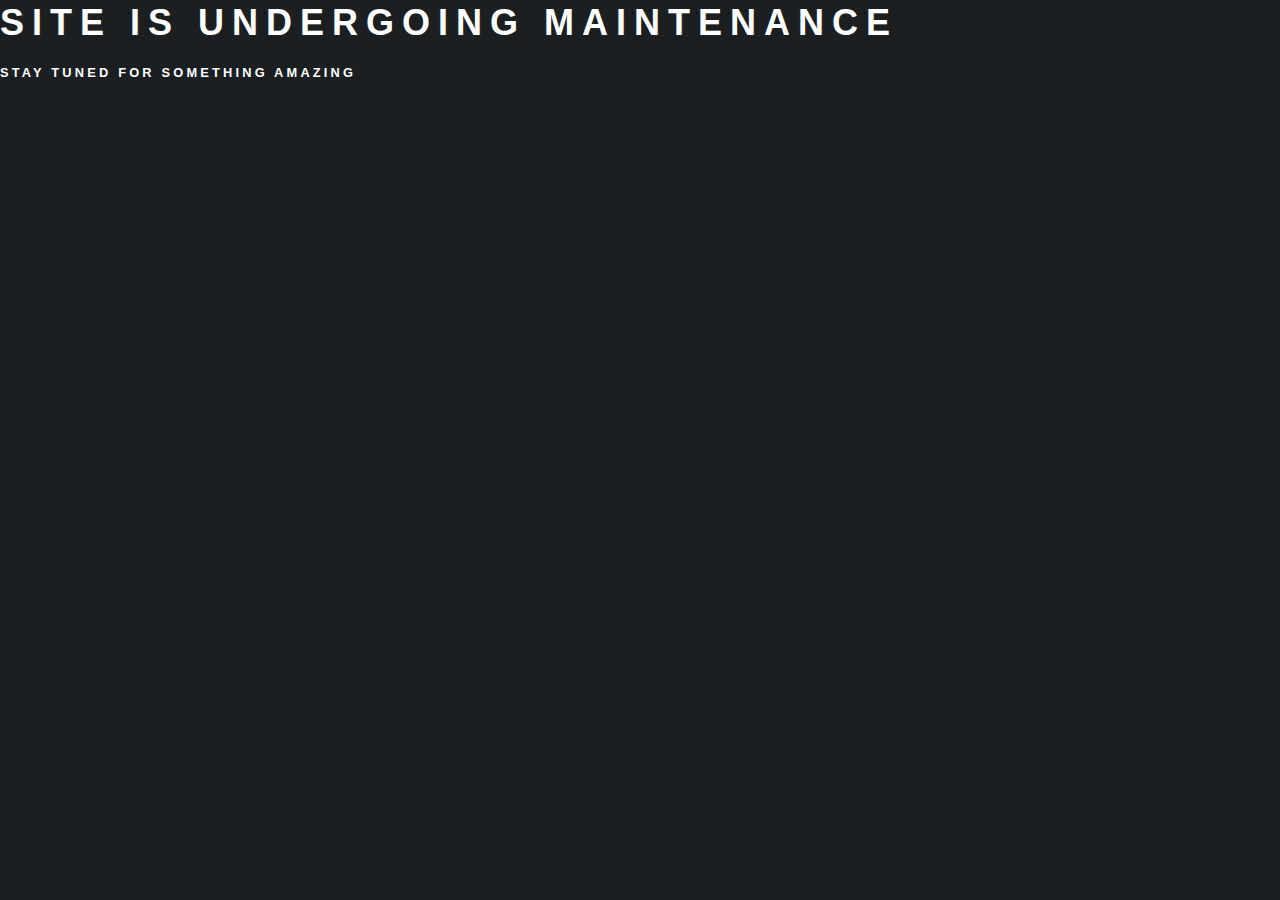
<file: index.html>
<!DOCTYPE HTML>
<html>
	<head>
		<meta http-equiv="refresh" content="0; url='maintenance.html'" />
		<title>Tyson Thurman</title>
		<meta charset="utf-8" />
		<meta name="viewport" content="width=device-width, initial-scale=1, user-scalable=no" />
		<link rel="stylesheet" href="assets/css/main.css" />
		<noscript><link rel="stylesheet" href="assets/css/noscript.css" /></noscript>
	</head>
	<body class="is-preload">

		<!-- Wrapper -->
			<div id="wrapper">

				<!-- Header -->
					<header id="header">
						<div class="logo">
							<span class="fas fa-laptop"></span>
						</div>
						<div class="content">
							<div class="inner">
								<h1>Tyson Thurman</h1>
								<p>I build Wordpress websites for business owners. <a style="color:red; font-weight: 900;" target="_blank" href="https://www.fiverr.com/techbetold/build-a-wordpress-website-using-hostgator-or-bluehost">Click Here</a> to start yours today.<br />
								You will also need reliable <a style="color:red; font-weight: 900;" target="_blank" href="https://www.bluehost.com/track/tysonthurman/">Web Hosting from Bluehost</a>. <br />
								<span style="font-size: .8em; font-style: italic;">I'll earn a small commission for supporting them.</span>
								<p><a href="#testimonials">View My Testimonials</a></p>
							</div>
						</div>
						<nav>
							<ul>
								<li><a href="#bio">About Me</a></li>
								<li><a href="#projects">Projects</a></li>
								<li><a href="#contact">Contact</a></li>
								<!-- <li><a target="_blank" href="https://www.fiverr.com/techbetold">Fiverr</a></li> -->
								<!-- <li><a target="_blank" href="https://github.com/TysonThurman">Github</a></li>
								<li><a target="_blank" href="https://www.linkedin.com/in/tyson-thurman-16829958/">LinkedIN</a></li> -->
							</ul>
						</nav>
					</header>

				<!-- Main -->
					<div id="main">

						<!-- Intro -->
							<!-- <article id="intro">
								<h2 class="major">Intro</h2>
								<span class="image main"><img src="images/pic01.jpg" alt="" /></span>
								<p>Aenean ornare velit lacus, ac varius enim ullamcorper eu. Proin aliquam facilisis ante interdum congue. Integer mollis, nisl amet convallis, porttitor magna ullamcorper, amet egestas mauris. Ut magna finibus nisi nec lacinia. Nam maximus erat id euismod egestas. By the way, check out my <a href="#work">awesome work</a>.</p>
								<p>Lorem ipsum dolor sit amet, consectetur adipiscing elit. Duis dapibus rutrum facilisis. Class aptent taciti sociosqu ad litora torquent per conubia nostra, per inceptos himenaeos. Etiam tristique libero eu nibh porttitor fermentum. Nullam venenatis erat id vehicula viverra. Nunc ultrices eros ut ultricies condimentum. Mauris risus lacus, blandit sit amet venenatis non, bibendum vitae dolor. Nunc lorem mauris, fringilla in aliquam at, euismod in lectus. Pellentesque habitant morbi tristique senectus et netus et malesuada fames ac turpis egestas. In non lorem sit amet elit placerat maximus. Pellentesque aliquam maximus risus, vel sed vehicula.</p>
							</article> -->

						<!-- Projects -->
							<article id="projects">
								<h2 class="major">Projects</h2>
								<!-- <span class="image main"><img src="images/pic02.jpg" alt="" /></span> -->
								<p>Below is a list of recent Wordpress websites I've built or made modifications to:</p>
								<ul>
									<li><a target="_blank" href="https://ravenmiriah.com/">Raven Miriah (RawSense Candles)</a></li>
									<li><a target="_blank" href="https://bossupfx.com/">Boss Up FX</a></li>
									<li><a target="_blank" href="https://peakreachers.com/">Peak Reachers</a></li>
									<li><a target="_blank" href="https://www.staffease.com/">StaffEase</a></li>
									<li><a target="_blank" href="https://dujhanbrown.com/">Duhjan Brown</a></li>
									<li><a target="_blank" href="https://855manager.com/">855 Manager</a></li>
									<li><a target="_blank" href="https://modernmomprobs.com/">Modern Mom Probs</a></li>
									<li><a target="_blank" href="https://storemytumor.com/">Store My Tumor</a></li>
									<!-- <li><a target="_blank" href="https://aquasmilesnj.com/">Aqua Smiles NJ</a></li> -->
									<!-- <li><a target="_blank" href="https://myhoneycloudbaby.com/">My Honey Cloud Baby</a></li> -->
								</ul>
							</article>

						<!-- About -->
							<article id="bio">
								<h2 class="major">About</h2>
								<p>Hi, My name's Tyson. I am a Web Developer based out of Los Angeles. I have developed WordPress websites for over 5 years. I've built websites for all types of customer needs, ranging from small personal blogs to large businesses with e-commerce functionality. If you are starting a business or a blog and would like to discuss how you can get started, <a style="font-weight: 900;" target="_blank" href="https://www.fiverr.com/techbetold/build-a-wordpress-website-using-hostgator-or-bluehost">Click Here</a> to get started today.<br /></p>

								<p>Aside from my web projects, I spend my day to day as a passionate problem solving engineer with over 7 years of technical support experience supporting various types of client/server software.
									
								<br /><br />
								I have experience using: <br> <code> HTML5, CSS3, JavaScript, Node.JS, ExpressJS, ReactJS & PHP. </code></p>

								<span class="image main"><img src="images/tyson-headshot.jpg" alt="" /></span>
							</article>

						<!-- Contact -->
							<article id="contact">
								<h2 class="major">Contact</h2>
								<form method="POST" action="https://formspree.io/f/mwkwdpzn">
									<div class="fields">
										<div class="field half">
											<label for="name">Name</label>
											<input type="text" name="name" id="name" />
										</div>
										<div class="field half">
											<label for="email">Email</label>
											<input type="text" name="email" id="email" />
										</div>
										<div class="field">
											<label for="message">Message</label>
											<textarea name="message" id="message" rows="4"></textarea>
										</div>
									</div>
									<ul class="actions">
										<li><input type="submit" value="Send Message" class="primary" /></li>
										<li><input type="reset" value="Reset" /></li>
									</ul>
								</form>

								<ul class="icons">
									<li><a target="_blank" href="https://www.linkedin.com/in/tyson-thurman-16829958/" class="icon brands fa-linkedin"><span class="label">LinkedIN</span></a></li>
									<li><a target="_blank" href="https://github.com/TysonThurman" class="icon brands fa-github"><span class="label">GitHub</span></a></li>
									<li><a target="_blank" href="https://instagram.com/tysonasante" class="icon brands fa-instagram"><span class="label">Instagram</span></a></li>
									<li><a target="_blank" href="https://twitter.com/TysonAsante" class="icon brands fa-twitter"><span class="label">Twitter</span></a></li>
								</ul>
							</article>

						

							<article id="testimonials">
								<h2 class="major">Testimonials</h2>
								<!-- <span class="image main"><img src="images/pic02.jpg" alt="" /></span> -->
								<p>What are people saying?</p>
								<ul>
									<li style="margin-top:.5em; list-style: none;"><img style="max-width: 100%;" src="reviews\amejol.JPG" alt=""></li>
									<li style="margin-top:.5em; list-style: none;"><img style="max-width: 100%;" src="reviews\bossupfx.JPG" alt=""></li>
									<li style="margin-top:.5em; list-style: none;"><img style="max-width: 100%;" src="reviews\exotiva.JPG" alt=""></li>
									<li style="margin-top:.5em; list-style: none;"><img style="max-width: 100%;" src="reviews\kelly.JPG" alt=""></li>
									<li style="margin-top:.5em; list-style: none;"><img style="max-width: 100%;" src="reviews\kkelly.JPG" alt=""></li>
									<li style="margin-top:.5em; list-style: none;"><img style="max-width: 100%;" src="reviews\sdnova.JPG" alt=""></li>
									<li style="margin-top:.5em; list-style: none;"><img style="max-width: 100%;" src="reviews\storemytumor.JPG" alt=""></li>
									<li style="margin-top:.5em; list-style: none;"><img style="max-width: 100%;" src="reviews\rblake.JPG" alt=""></li>
									<li style="margin-top:.5em; list-style: none;"><img style="max-width: 100%;" src="reviews\modernmomprobs.JPG" alt=""></li>
									<li style="margin-top:.5em; list-style: none;"><img style="max-width: 100%;" src="reviews\shreej.JPG" alt=""></li>
									<li style="margin-top:.5em; list-style: none;"><img style="max-width: 100%;" src="reviews\lady8candle.JPG" alt=""></li>
									<li style="margin-top:.5em; list-style: none;"><img style="max-width: 100%;" src="reviews\rrscripts.JPG" alt=""></li>
									<li style="margin-top:.5em; list-style: none;"><img style="max-width: 100%;" src="reviews\adamhartzel.JPG" alt=""></li>
									<li style="margin-top:.5em; list-style: none;"><img style="max-width: 100%;" src="reviews\drewangin.JPG" alt=""></li>
									<li style="margin-top:.5em; list-style: none;"><img style="max-width: 100%;" src="reviews\bigmike.JPG" alt=""></li>
									<li style="margin-top:.5em; list-style: none;"><img style="max-width: 100%;" src="reviews\paul.JPG" alt=""></li>
									<li style="margin-top:.5em; list-style: none;"><img style="max-width: 100%;" src="reviews\sarastewart.JPG" alt=""></li>
									<li style="margin-top:.5em; list-style: none;"><img style="max-width: 100%;" src="reviews\northcarolina.JPG" alt=""></li>
									<li style="margin-top:.5em; list-style: none;"><img style="max-width: 100%;" src="reviews\champcreations.JPG" alt=""></li>
									<li style="margin-top:.5em; list-style: none;"><img style="max-width: 100%;" src="reviews\roger.JPG" alt=""></li>
									<li style="margin-top:.5em; list-style: none;"><img style="max-width: 100%;" src="reviews\tfthurflow.JPG" alt=""></li>
									<li style="margin-top:.5em; list-style: none;"><img style="max-width: 100%;" src="reviews\crharris.JPG" alt=""></li>
									<li style="margin-top:.5em; list-style: none;"><img style="max-width: 100%;" src="reviews\semaj.JPG" alt=""></li>
								</ul>

								<p>You can find the rest of them on my <a href="https://www.fiverr.com/techbetold" target="_blank">Fiverr profile page.</a></p>
							</article>

							<!-- Elements
							<article id="elements">
								<h2 class="major">Elements</h2>

								<section>
									<h3 class="major">Text</h3>
									<p>This is <b>bold</b> and this is <strong>strong</strong>. This is <i>italic</i> and this is <em>emphasized</em>.
									This is <sup>superscript</sup> text and this is <sub>subscript</sub> text.
									This is <u>underlined</u> and this is code: <code>for (;;) { ... }</code>. Finally, <a href="#">this is a link</a>.</p>
									<hr />
									<h2>Heading Level 2</h2>
									<h3>Heading Level 3</h3>
									<h4>Heading Level 4</h4>
									<h5>Heading Level 5</h5>
									<h6>Heading Level 6</h6>
									<hr />
									<h4>Blockquote</h4>
									<blockquote>Fringilla nisl. Donec accumsan interdum nisi, quis tincidunt felis sagittis eget tempus euismod. Vestibulum ante ipsum primis in faucibus vestibulum. Blandit adipiscing eu felis iaculis volutpat ac adipiscing accumsan faucibus. Vestibulum ante ipsum primis in faucibus lorem ipsum dolor sit amet nullam adipiscing eu felis.</blockquote>
									<h4>Preformatted</h4>
									<pre><code>i = 0;

while (!deck.isInOrder()) {
    print 'Iteration ' + i;
    deck.shuffle();
    i++;
}

print 'It took ' + i + ' iterations to sort the deck.';</code></pre>
								</section>

								<section>
									<h3 class="major">Lists</h3>

									<h4>Unordered</h4>
									<ul>
										<li>Dolor pulvinar etiam.</li>
										<li>Sagittis adipiscing.</li>
										<li>Felis enim feugiat.</li>
									</ul>

									<h4>Alternate</h4>
									<ul class="alt">
										<li>Dolor pulvinar etiam.</li>
										<li>Sagittis adipiscing.</li>
										<li>Felis enim feugiat.</li>
									</ul>

									<h4>Ordered</h4>
									<ol>
										<li>Dolor pulvinar etiam.</li>
										<li>Etiam vel felis viverra.</li>
										<li>Felis enim feugiat.</li>
										<li>Dolor pulvinar etiam.</li>
										<li>Etiam vel felis lorem.</li>
										<li>Felis enim et feugiat.</li>
									</ol>
									<h4>Icons</h4>
									<ul class="icons">
										<li><a href="#" class="icon brands fa-twitter"><span class="label">Twitter</span></a></li>
										<li><a href="#" class="icon brands fa-facebook-f"><span class="label">Facebook</span></a></li>
										<li><a href="#" class="icon brands fa-instagram"><span class="label">Instagram</span></a></li>
										<li><a href="#" class="icon brands fa-github"><span class="label">Github</span></a></li>
									</ul>

									<h4>Actions</h4>
									<ul class="actions">
										<li><a href="#" class="button primary">Default</a></li>
										<li><a href="#" class="button">Default</a></li>
									</ul>
									<ul class="actions stacked">
										<li><a href="#" class="button primary">Default</a></li>
										<li><a href="#" class="button">Default</a></li>
									</ul>
								</section>

								<section>
									<h3 class="major">Table</h3>
									<h4>Default</h4>
									<div class="table-wrapper">
										<table>
											<thead>
												<tr>
													<th>Name</th>
													<th>Description</th>
													<th>Price</th>
												</tr>
											</thead>
											<tbody>
												<tr>
													<td>Item One</td>
													<td>Ante turpis integer aliquet porttitor.</td>
													<td>29.99</td>
												</tr>
												<tr>
													<td>Item Two</td>
													<td>Vis ac commodo adipiscing arcu aliquet.</td>
													<td>19.99</td>
												</tr>
												<tr>
													<td>Item Three</td>
													<td> Morbi faucibus arcu accumsan lorem.</td>
													<td>29.99</td>
												</tr>
												<tr>
													<td>Item Four</td>
													<td>Vitae integer tempus condimentum.</td>
													<td>19.99</td>
												</tr>
												<tr>
													<td>Item Five</td>
													<td>Ante turpis integer aliquet porttitor.</td>
													<td>29.99</td>
												</tr>
											</tbody>
											<tfoot>
												<tr>
													<td colspan="2"></td>
													<td>100.00</td>
												</tr>
											</tfoot>
										</table>
									</div>

									<h4>Alternate</h4>
									<div class="table-wrapper">
										<table class="alt">
											<thead>
												<tr>
													<th>Name</th>
													<th>Description</th>
													<th>Price</th>
												</tr>
											</thead>
											<tbody>
												<tr>
													<td>Item One</td>
													<td>Ante turpis integer aliquet porttitor.</td>
													<td>29.99</td>
												</tr>
												<tr>
													<td>Item Two</td>
													<td>Vis ac commodo adipiscing arcu aliquet.</td>
													<td>19.99</td>
												</tr>
												<tr>
													<td>Item Three</td>
													<td> Morbi faucibus arcu accumsan lorem.</td>
													<td>29.99</td>
												</tr>
												<tr>
													<td>Item Four</td>
													<td>Vitae integer tempus condimentum.</td>
													<td>19.99</td>
												</tr>
												<tr>
													<td>Item Five</td>
													<td>Ante turpis integer aliquet porttitor.</td>
													<td>29.99</td>
												</tr>
											</tbody>
											<tfoot>
												<tr>
													<td colspan="2"></td>
													<td>100.00</td>
												</tr>
											</tfoot>
										</table>
									</div>
								</section>

								<section>
									<h3 class="major">Buttons</h3>
									<ul class="actions">
										<li><a href="#" class="button primary">Primary</a></li>
										<li><a href="#" class="button">Default</a></li>
									</ul>
									<ul class="actions">
										<li><a href="#" class="button">Default</a></li>
										<li><a href="#" class="button small">Small</a></li>
									</ul>
									<ul class="actions">
										<li><a href="#" class="button primary icon solid fa-download">Icon</a></li>
										<li><a href="#" class="button icon solid fa-download">Icon</a></li>
									</ul>
									<ul class="actions">
										<li><span class="button primary disabled">Disabled</span></li>
										<li><span class="button disabled">Disabled</span></li>
									</ul>
								</section>

								<section>
									<h3 class="major">Form</h3>
									<form method="post" action="#">
										<div class="fields">
											<div class="field half">
												<label for="demo-name">Name</label>
												<input type="text" name="demo-name" id="demo-name" value="" placeholder="Jane Doe" />
											</div>
											<div class="field half">
												<label for="demo-email">Email</label>
												<input type="email" name="demo-email" id="demo-email" value="" placeholder="jane@untitled.tld" />
											</div>
											<div class="field">
												<label for="demo-category">Category</label>
												<select name="demo-category" id="demo-category">
													<option value="">-</option>
													<option value="1">Manufacturing</option>
													<option value="1">Shipping</option>
													<option value="1">Administration</option>
													<option value="1">Human Resources</option>
												</select>
											</div>
											<div class="field half">
												<input type="radio" id="demo-priority-low" name="demo-priority" checked>
												<label for="demo-priority-low">Low</label>
											</div>
											<div class="field half">
												<input type="radio" id="demo-priority-high" name="demo-priority">
												<label for="demo-priority-high">High</label>
											</div>
											<div class="field half">
												<input type="checkbox" id="demo-copy" name="demo-copy">
												<label for="demo-copy">Email me a copy</label>
											</div>
											<div class="field half">
												<input type="checkbox" id="demo-human" name="demo-human" checked>
												<label for="demo-human">Not a robot</label>
											</div>
											<div class="field">
												<label for="demo-message">Message</label>
												<textarea name="demo-message" id="demo-message" placeholder="Enter your message" rows="6"></textarea>
											</div>
										</div>
										<ul class="actions">
											<li><input type="submit" value="Send Message" class="primary" /></li>
											<li><input type="reset" value="Reset" /></li>
										</ul>
									</form>
								</section>

							</article> -->

					</div>

				<!-- Footer -->
					<!-- <footer id="footer">
						<p class="copyright">&copy; Tyson Thurman 2021</p>
					</footer> -->

			</div>

		<!-- BG -->
			<div id="bg"></div>

		<!-- Scripts -->
			<script src="assets/js/jquery.min.js"></script>
			<script src="assets/js/browser.min.js"></script>
			<script src="assets/js/breakpoints.min.js"></script>
			<script src="assets/js/util.js"></script>
			<script src="assets/js/main.js"></script>

	</body>
</html>
</file>
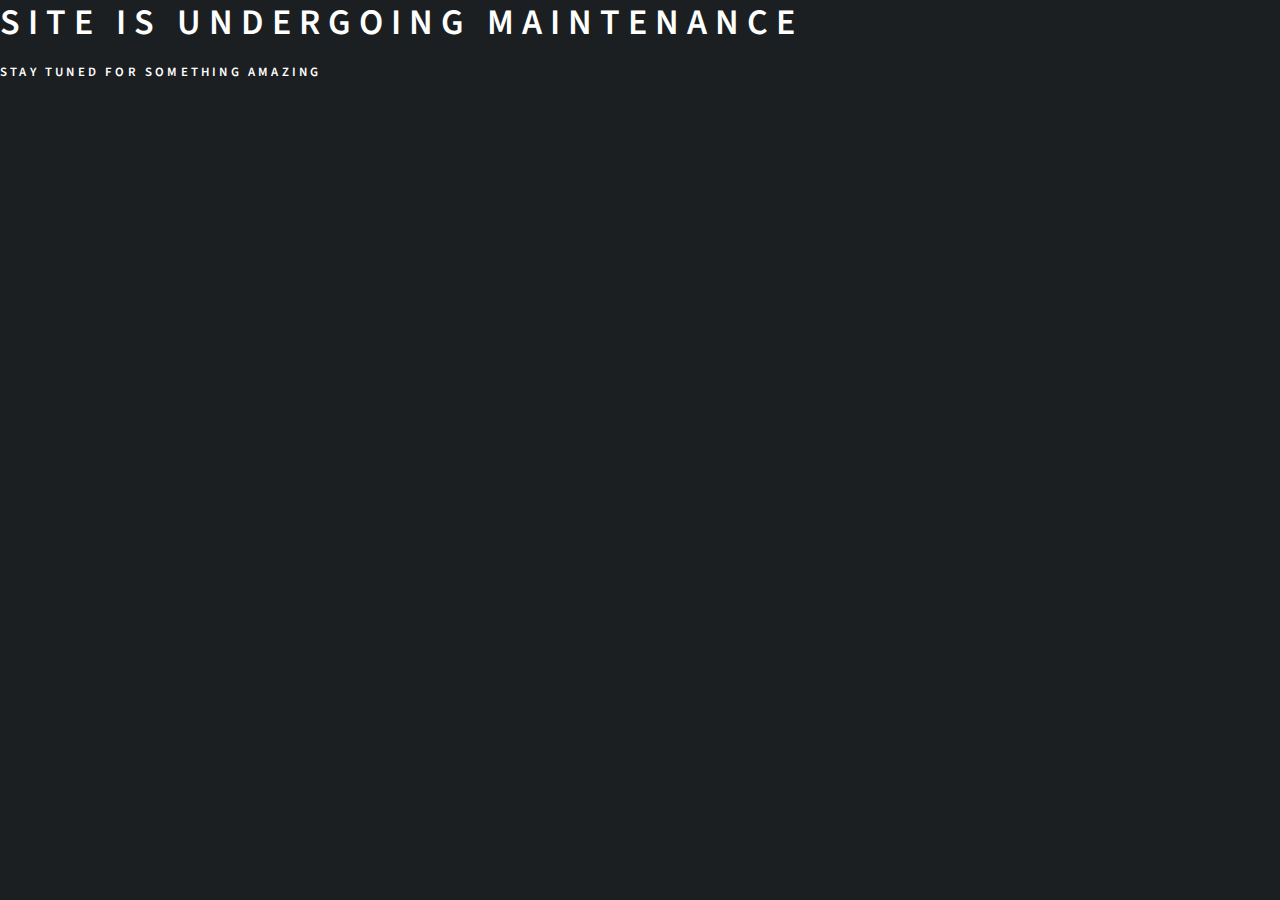
<file: maintenance.html>
<!DOCTYPE HTML>
<html>
	<head>
		<title>Tyson Thurman</title>
		<meta charset="utf-8" />
		<meta name="viewport" content="width=device-width, initial-scale=1, user-scalable=no" />
		<meta http-equiv="refresh" content="7; url='maintenance.html'" />
		<link rel="stylesheet" href="assets/css/main.css" />
		<noscript><link rel="stylesheet" href="assets/css/noscript.css" /></noscript>
	</head>
	
    <div class="container">
        <h1>Site is undergoing maintenance</h1>
        <h4>Stay tuned for something amazing</h4>
    </div>

	</body>
</html>
</file>
<file: assets/css/noscript.css>
/*
	Dimension by HTML5 UP
	html5up.net | @ajlkn
	Free for personal and commercial use under the CCA 3.0 license (html5up.net/license)
*/

/* BG */

	body.is-preload #bg:before {
		background-color: transparent;
	}

/* Header */

	body.is-preload #header {
		-moz-filter: none;
		-webkit-filter: none;
		-ms-filter: none;
		filter: none;
	}

		body.is-preload #header > * {
			opacity: 1;
		}

		body.is-preload #header .content .inner {
			max-height: none;
			padding: 3rem 2rem;
			opacity: 1;
		}

/* Main */

	#main article {
		opacity: 1;
		margin: 4rem 0 0 0;
	}
</file>
<file: assets/css/main.css>
@import url(fontawesome-all.min.css);
@import url("https://fonts.googleapis.com/css?family=Source+Sans+Pro:300italic,600italic,300,600");

/*
	Dimension by HTML5 UP
	html5up.net | @ajlkn
	Free for personal and commercial use under the CCA 3.0 license (html5up.net/license)
*/

html, body, div, span, applet, object,
iframe, h1, h2, h3, h4, h5, h6, p, blockquote,
pre, a, abbr, acronym, address, big, cite,
code, del, dfn, em, img, ins, kbd, q, s, samp,
small, strike, strong, sub, sup, tt, var, b,
u, i, center, dl, dt, dd, ol, ul, li, fieldset,
form, label, legend, table, caption, tbody,
tfoot, thead, tr, th, td, article, aside,
canvas, details, embed, figure, figcaption,
footer, header, hgroup, menu, nav, output, ruby,
section, summary, time, mark, audio, video {
	margin: 0;
	padding: 0;
	border: 0;
	font-size: 100%;
	font: inherit;
	vertical-align: baseline;}

article, aside, details, figcaption, figure,
footer, header, hgroup, menu, nav, section {
	display: block;}

body {
	line-height: 1;
}

ol, ul {
	list-style: none;
}

blockquote, q {
	quotes: none;
}

	blockquote:before, blockquote:after, q:before, q:after {
		content: '';
		content: none;
	}

table {
	border-collapse: collapse;
	border-spacing: 0;
}

body {
	-webkit-text-size-adjust: none;
}

mark {
	background-color: transparent;
	color: inherit;
}

input::-moz-focus-inner {
	border: 0;
	padding: 0;
}

input, select, textarea {
	-moz-appearance: none;
	-webkit-appearance: none;
	-ms-appearance: none;
	appearance: none;
}

/* Basic */

	@-ms-viewport {
		width: device-width;
	}

	@media screen and (max-width: 480px) {

		html, body {
			min-width: 320px;
		}

	}

	html {
		box-sizing: border-box;
	}

	*, *:before, *:after {
		box-sizing: inherit;
	}

	body {
		background: #1b1f22;
	}

		body.is-preload *, body.is-preload *:before, body.is-preload *:after {
			-moz-animation: none !important;
			-webkit-animation: none !important;
			-ms-animation: none !important;
			animation: none !important;
			-moz-transition: none !important;
			-webkit-transition: none !important;
			-ms-transition: none !important;
			transition: none !important;
		}

/* Type */

	html {
		font-size: 16pt;
	}

		@media screen and (max-width: 1680px) {

			html {
				font-size: 12pt;
			}

		}

		@media screen and (max-width: 736px) {

			html {
				font-size: 11pt;
			}

		}

		@media screen and (max-width: 360px) {

			html {
				font-size: 10pt;
			}

		}

	body, input, select, textarea {
		color: #ffffff;
		font-family: "Source Sans Pro", sans-serif;
		font-weight: 300;
		font-size: 1rem;
		line-height: 1.65;
	}

	a {
		-moz-transition: color 0.2s ease-in-out, background-color 0.2s ease-in-out, border-bottom-color 0.2s ease-in-out;
		-webkit-transition: color 0.2s ease-in-out, background-color 0.2s ease-in-out, border-bottom-color 0.2s ease-in-out;
		-ms-transition: color 0.2s ease-in-out, background-color 0.2s ease-in-out, border-bottom-color 0.2s ease-in-out;
		transition: color 0.2s ease-in-out, background-color 0.2s ease-in-out, border-bottom-color 0.2s ease-in-out;
		border-bottom: dotted 1px rgba(255, 255, 255, 0.5);
		text-decoration: none;
		color: inherit;
	}

		a:hover {
			border-bottom-color: transparent;
		}

	strong, b {
		color: #ffffff;
		font-weight: 600;
	}

	em, i {
		font-style: italic;
	}

	p {
		margin: 0 0 2rem 0;
	}

	h1, h2, h3, h4, h5, h6 {
		color: #ffffff;
		font-weight: 600;
		line-height: 1.5;
		margin: 0 0 1rem 0;
		text-transform: uppercase;
		letter-spacing: 0.2rem;
	}

		h1 a, h2 a, h3 a, h4 a, h5 a, h6 a {
			color: inherit;
			text-decoration: none;
		}

		h1.major, h2.major, h3.major, h4.major, h5.major, h6.major {
			border-bottom: solid 1px #ffffff;
			width: -moz-max-content;
			width: -webkit-max-content;
			width: -ms-max-content;
			width: max-content;
			padding-bottom: 0.5rem;
			margin: 0 0 2rem 0;
		}

	h1 {
		font-size: 2.25rem;
		line-height: 1.3;
		letter-spacing: 0.5rem;
	}

	h2 {
		font-size: 1.5rem;
		line-height: 1.4;
		letter-spacing: 0.5rem;
	}

	h3 {
		font-size: 1rem;
	}

	h4 {
		font-size: 0.8rem;
	}

	h5 {
		font-size: 0.7rem;
	}

	h6 {
		font-size: 0.6rem;
	}

	@media screen and (max-width: 736px) {

		h1 {
			font-size: 1.75rem;
			line-height: 1.4;
		}

		h2 {
			font-size: 1.25em;
			line-height: 1.5;
		}

	}

	sub {
		font-size: 0.8rem;
		position: relative;
		top: 0.5rem;
	}

	sup {
		font-size: 0.8rem;
		position: relative;
		top: -0.5rem;
	}

	blockquote {
		border-left: solid 4px #ffffff;
		font-style: italic;
		margin: 0 0 2rem 0;
		padding: 0.5rem 0 0.5rem 2rem;
	}

	code {
		background: rgba(255, 255, 255, 0.075);
		border-radius: 4px;
		font-family: "Courier New", monospace;
		font-size: 0.9rem;
		margin: 0 0.25rem;
		padding: 0.25rem 0.65rem;
	}

	pre {
		-webkit-overflow-scrolling: touch;
		font-family: "Courier New", monospace;
		font-size: 0.9rem;
		margin: 0 0 2rem 0;
	}

		pre code {
			display: block;
			line-height: 1.75;
			padding: 1rem 1.5rem;
			overflow-x: auto;
		}

	hr {
		border: 0;
		border-bottom: solid 1px #ffffff;
		margin: 2.75rem 0;
	}

	.align-left {
		text-align: left;
	}

	.align-center {
		text-align: center;
	}

	.align-right {
		text-align: right;
	}

/* Form */

	form {
		margin: 0 0 2rem 0;
	}

		form > :last-child {
			margin-bottom: 0;
		}

		form > .fields {
			display: -moz-flex;
			display: -webkit-flex;
			display: -ms-flex;
			display: flex;
			-moz-flex-wrap: wrap;
			-webkit-flex-wrap: wrap;
			-ms-flex-wrap: wrap;
			flex-wrap: wrap;
			width: calc(100% + 3rem);
			margin: -1.5rem 0 2rem -1.5rem;
		}

			form > .fields > .field {
				-moz-flex-grow: 0;
				-webkit-flex-grow: 0;
				-ms-flex-grow: 0;
				flex-grow: 0;
				-moz-flex-shrink: 0;
				-webkit-flex-shrink: 0;
				-ms-flex-shrink: 0;
				flex-shrink: 0;
				padding: 1.5rem 0 0 1.5rem;
				width: calc(100% - 1.5rem);
			}

				form > .fields > .field.half {
					width: calc(50% - 0.75rem);
				}

				form > .fields > .field.third {
					width: calc(100%/3 - 0.5rem);
				}

				form > .fields > .field.quarter {
					width: calc(25% - 0.375rem);
				}

		@media screen and (max-width: 480px) {

			form > .fields {
				width: calc(100% + 3rem);
				margin: -1.5rem 0 2rem -1.5rem;
			}

				form > .fields > .field {
					padding: 1.5rem 0 0 1.5rem;
					width: calc(100% - 1.5rem);
				}

					form > .fields > .field.half {
						width: calc(100% - 1.5rem);
					}

					form > .fields > .field.third {
						width: calc(100% - 1.5rem);
					}

					form > .fields > .field.quarter {
						width: calc(100% - 1.5rem);
					}

		}

	label {
		color: #ffffff;
		display: block;
		font-size: 0.8rem;
		font-weight: 300;
		letter-spacing: 0.2rem;
		line-height: 1.5;
		margin: 0 0 1rem 0;
		text-transform: uppercase;
	}

	input[type="text"],
	input[type="password"],
	input[type="email"],
	input[type="tel"],
	select,
	textarea {
		-moz-appearance: none;
		-webkit-appearance: none;
		-ms-appearance: none;
		appearance: none;
		-moz-transition: border-color 0.2s ease-in-out, box-shadow 0.2s ease-in-out, background-color 0.2s ease-in-out;
		-webkit-transition: border-color 0.2s ease-in-out, box-shadow 0.2s ease-in-out, background-color 0.2s ease-in-out;
		-ms-transition: border-color 0.2s ease-in-out, box-shadow 0.2s ease-in-out, background-color 0.2s ease-in-out;
		transition: border-color 0.2s ease-in-out, box-shadow 0.2s ease-in-out, background-color 0.2s ease-in-out;
		background-color: transparent;
		border-radius: 4px;
		border: solid 1px #ffffff;
		color: inherit;
		display: block;
		outline: 0;
		padding: 0 1rem;
		text-decoration: none;
		width: 100%;
	}

		input[type="text"]:invalid,
		input[type="password"]:invalid,
		input[type="email"]:invalid,
		input[type="tel"]:invalid,
		select:invalid,
		textarea:invalid {
			box-shadow: none;
		}

		input[type="text"]:focus,
		input[type="password"]:focus,
		input[type="email"]:focus,
		input[type="tel"]:focus,
		select:focus,
		textarea:focus {
			background: rgba(255, 255, 255, 0.075);
			border-color: #ffffff;
			box-shadow: 0 0 0 1px #ffffff;
		}

	select {
		background-image: url("data:image/svg+xml;charset=utf8,%3Csvg xmlns='http://www.w3.org/2000/svg' width='40' height='40' preserveAspectRatio='none' viewBox='0 0 40 40'%3E%3Cpath d='M9.4,12.3l10.4,10.4l10.4-10.4c0.2-0.2,0.5-0.4,0.9-0.4c0.3,0,0.6,0.1,0.9,0.4l3.3,3.3c0.2,0.2,0.4,0.5,0.4,0.9 c0,0.4-0.1,0.6-0.4,0.9L20.7,31.9c-0.2,0.2-0.5,0.4-0.9,0.4c-0.3,0-0.6-0.1-0.9-0.4L4.3,17.3c-0.2-0.2-0.4-0.5-0.4-0.9 c0-0.4,0.1-0.6,0.4-0.9l3.3-3.3c0.2-0.2,0.5-0.4,0.9-0.4S9.1,12.1,9.4,12.3z' fill='%23ffffff' /%3E%3C/svg%3E");
		background-size: 1.25rem;
		background-repeat: no-repeat;
		background-position: calc(100% - 1rem) center;
		height: 2.75rem;
		padding-right: 2.75rem;
		text-overflow: ellipsis;
	}

		select option {
			color: #ffffff;
			background: #1b1f22;
		}

		select:focus::-ms-value {
			background-color: transparent;
		}

		select::-ms-expand {
			display: none;
		}

	input[type="text"],
	input[type="password"],
	input[type="email"],
	select {
		height: 2.75rem;
	}

	textarea {
		padding: 0.75rem 1rem;
	}

	input[type="checkbox"],
	input[type="radio"] {
		-moz-appearance: none;
		-webkit-appearance: none;
		-ms-appearance: none;
		appearance: none;
		display: block;
		float: left;
		margin-right: -2rem;
		opacity: 0;
		width: 1rem;
		z-index: -1;
	}

		input[type="checkbox"] + label,
		input[type="radio"] + label {
			text-decoration: none;
			-moz-user-select: none;
			-webkit-user-select: none;
			-ms-user-select: none;
			user-select: none;
			color: #ffffff;
			cursor: pointer;
			display: inline-block;
			font-size: 0.8rem;
			font-weight: 300;
			margin: 0 0 0.5rem 0;
			padding-left: 2.65rem;
			padding-right: 0.75rem;
			position: relative;
		}

			input[type="checkbox"] + label:before,
			input[type="radio"] + label:before {
				-moz-osx-font-smoothing: grayscale;
				-webkit-font-smoothing: antialiased;
				display: inline-block;
				font-style: normal;
				font-variant: normal;
				text-rendering: auto;
				line-height: 1;
				text-transform: none !important;
				font-family: 'Font Awesome 5 Free';
				font-weight: 900;
			}

			input[type="checkbox"] + label:before,
			input[type="radio"] + label:before {
				-moz-transition: border-color 0.2s ease-in-out, box-shadow 0.2s ease-in-out, background-color 0.2s ease-in-out;
				-webkit-transition: border-color 0.2s ease-in-out, box-shadow 0.2s ease-in-out, background-color 0.2s ease-in-out;
				-ms-transition: border-color 0.2s ease-in-out, box-shadow 0.2s ease-in-out, background-color 0.2s ease-in-out;
				transition: border-color 0.2s ease-in-out, box-shadow 0.2s ease-in-out, background-color 0.2s ease-in-out;
				border-radius: 4px;
				border: solid 1px #ffffff;
				content: '';
				display: inline-block;
				height: 1.65rem;
				left: 0;
				line-height: 1.65rem;
				position: absolute;
				text-align: center;
				top: -0.15rem;
				width: 1.65rem;
			}

		input[type="checkbox"]:checked + label:before,
		input[type="radio"]:checked + label:before {
			background: #ffffff !important;
			border-color: #ffffff !important;
			color: #1b1f22;
			content: '\f00c';
		}

		input[type="checkbox"]:focus + label:before,
		input[type="radio"]:focus + label:before {
			background: rgba(255, 255, 255, 0.075);
			border-color: #ffffff;
			box-shadow: 0 0 0 1px #ffffff;
		}

	input[type="checkbox"] + label:before {
		border-radius: 4px;
	}

	input[type="radio"] + label:before {
		border-radius: 100%;
	}

	::-webkit-input-placeholder {
		color: rgba(255, 255, 255, 0.5) !important;
		opacity: 1.0;
	}

	:-moz-placeholder {
		color: rgba(255, 255, 255, 0.5) !important;
		opacity: 1.0;
	}

	::-moz-placeholder {
		color: rgba(255, 255, 255, 0.5) !important;
		opacity: 1.0;
	}

	:-ms-input-placeholder {
		color: rgba(255, 255, 255, 0.5) !important;
		opacity: 1.0;
	}

	.formerize-placeholder {
		color: rgba(255, 255, 255, 0.5) !important;
		opacity: 1.0;
	}

/* Box */

	.box {
		border-radius: 4px;
		border: solid 1px #ffffff;
		margin-bottom: 2rem;
		padding: 1.5em;
	}

		.box > :last-child,
		.box > :last-child > :last-child,
		.box > :last-child > :last-child > :last-child {
			margin-bottom: 0;
		}

		.box.alt {
			border: 0;
			border-radius: 0;
			padding: 0;
		}

/* Icon */

	.icon {
		text-decoration: none;
		border-bottom: none;
		position: relative;
	}

		.icon:before {
			-moz-osx-font-smoothing: grayscale;
			-webkit-font-smoothing: antialiased;
			display: inline-block;
			font-style: normal;
			font-variant: normal;
			text-rendering: auto;
			line-height: 1;
			text-transform: none !important;
			font-family: 'Font Awesome 5 Free';
			font-weight: 400;
		}

		.icon > .label {
			display: none;
		}

		.icon:before {
			line-height: inherit;
		}

		.icon.solid:before {
			font-weight: 900;
		}

		.icon.brands:before {
			font-family: 'Font Awesome 5 Brands';
		}

/* Image */

	.image {
		border-radius: 4px;
		border: 0;
		display: inline-block;
		position: relative;
	}

		.image:before {
			pointer-events: none;
			background-image: url("../../images/overlay.png");
			background-color: rgba(19, 21, 25, 0.5);
			border-radius: 4px;
			content: '';
			display: block;
			height: 100%;
			left: 0;
			opacity: 0.5;
			position: absolute;
			top: 0;
			width: 100%;
		}

		.image img {
			border-radius: 4px;
			display: block;
		}

		.image.left, .image.right {
			max-width: 40%;
		}

			.image.left img, .image.right img {
				width: 100%;
			}

		.image.left {
			float: left;
			padding: 0 1.5em 1em 0;
			top: 0.25em;
		}

		.image.right {
			float: right;
			padding: 0 0 1em 1.5em;
			top: 0.25em;
		}

		.image.fit {
			display: block;
			margin: 0 0 2rem 0;
			width: 100%;
		}

			.image.fit img {
				width: 100%;
			}

		.image.main {
			display: block;
			margin: 2.5rem 0;
			width: 100%;
		}

			.image.main img {
				width: 100%;
			}

		@media screen and (max-width: 736px) {

			.image.main {
				margin: 2rem 0;
			}

		}

		@media screen and (max-width: 480px) {

			.image.main {
				margin: 1.5rem 0;
			}

		}

/* List */

	ol {
		list-style: decimal;
		margin: 0 0 2rem 0;
		padding-left: 1.25em;
	}

		ol li {
			padding-left: 0.25em;
		}

	ul {
		list-style: disc;
		margin: 0 0 2rem 0;
		padding-left: 1em;
	}

		ul li {
			padding-left: 0.5em;
		}

		ul.alt {
			list-style: none;
			padding-left: 0;
		}

			ul.alt li {
				border-top: solid 1px #ffffff;
				padding: 0.5em 0;
			}

				ul.alt li:first-child {
					border-top: 0;
					padding-top: 0;
				}

	dl {
		margin: 0 0 2rem 0;
	}

		dl dt {
			display: block;
			font-weight: 600;
			margin: 0 0 1rem 0;
		}

		dl dd {
			margin-left: 2rem;
		}

/* Actions */

	ul.actions {
		display: -moz-flex;
		display: -webkit-flex;
		display: -ms-flex;
		display: flex;
		cursor: default;
		list-style: none;
		margin-left: -1rem;
		padding-left: 0;
	}

		ul.actions li {
			padding: 0 0 0 1rem;
			vertical-align: middle;
		}

		ul.actions.special {
			-moz-justify-content: center;
			-webkit-justify-content: center;
			-ms-justify-content: center;
			justify-content: center;
			width: 100%;
			margin-left: 0;
		}

			ul.actions.special li:first-child {
				padding-left: 0;
			}

		ul.actions.stacked {
			-moz-flex-direction: column;
			-webkit-flex-direction: column;
			-ms-flex-direction: column;
			flex-direction: column;
			margin-left: 0;
		}

			ul.actions.stacked li {
				padding: 1.3rem 0 0 0;
			}

				ul.actions.stacked li:first-child {
					padding-top: 0;
				}

		ul.actions.fit {
			width: calc(100% + 1rem);
		}

			ul.actions.fit li {
				-moz-flex-grow: 1;
				-webkit-flex-grow: 1;
				-ms-flex-grow: 1;
				flex-grow: 1;
				-moz-flex-shrink: 1;
				-webkit-flex-shrink: 1;
				-ms-flex-shrink: 1;
				flex-shrink: 1;
				width: 100%;
			}

				ul.actions.fit li > * {
					width: 100%;
				}

			ul.actions.fit.stacked {
				width: 100%;
			}

		@media screen and (max-width: 480px) {

			ul.actions:not(.fixed) {
				-moz-flex-direction: column;
				-webkit-flex-direction: column;
				-ms-flex-direction: column;
				flex-direction: column;
				margin-left: 0;
				width: 100% !important;
			}

				ul.actions:not(.fixed) li {
					-moz-flex-grow: 1;
					-webkit-flex-grow: 1;
					-ms-flex-grow: 1;
					flex-grow: 1;
					-moz-flex-shrink: 1;
					-webkit-flex-shrink: 1;
					-ms-flex-shrink: 1;
					flex-shrink: 1;
					padding: 1rem 0 0 0;
					text-align: center;
					width: 100%;
				}

					ul.actions:not(.fixed) li > * {
						width: 100%;
					}

					ul.actions:not(.fixed) li:first-child {
						padding-top: 0;
					}

					ul.actions:not(.fixed) li input[type="submit"],
					ul.actions:not(.fixed) li input[type="reset"],
					ul.actions:not(.fixed) li input[type="button"],
					ul.actions:not(.fixed) li button,
					ul.actions:not(.fixed) li .button {
						width: 100%;
					}

						ul.actions:not(.fixed) li input[type="submit"].icon:before,
						ul.actions:not(.fixed) li input[type="reset"].icon:before,
						ul.actions:not(.fixed) li input[type="button"].icon:before,
						ul.actions:not(.fixed) li button.icon:before,
						ul.actions:not(.fixed) li .button.icon:before {
							margin-left: -0.5em;
						}

		}

/* Icons */

	ul.icons {
		cursor: default;
		list-style: none;
		padding-left: 0;
	}

		ul.icons li {
			display: inline-block;
			padding: 0 0.75em 0 0;
		}

			ul.icons li:last-child {
				padding-right: 0;
			}

			ul.icons li a {
				border-radius: 100%;
				box-shadow: inset 0 0 0 1px #ffffff;
				display: inline-block;
				height: 2.25rem;
				line-height: 2.25rem;
				text-align: center;
				width: 2.25rem;
			}

				ul.icons li a:hover {
					background-color: rgba(255, 255, 255, 0.075);
				}

				ul.icons li a:active {
					background-color: rgba(255, 255, 255, 0.175);
				}

/* Table */

	.table-wrapper {
		-webkit-overflow-scrolling: touch;
		overflow-x: auto;
	}

	table {
		margin: 0 0 2rem 0;
		width: 100%;
	}

		table tbody tr {
			border: solid 1px #ffffff;
			border-left: 0;
			border-right: 0;
		}

			table tbody tr:nth-child(2n + 1) {
				background-color: rgba(255, 255, 255, 0.075);
			}

		table td {
			padding: 0.75em 0.75em;
		}

		table th {
			color: #ffffff;
			font-size: 0.9em;
			font-weight: 600;
			padding: 0 0.75em 0.75em 0.75em;
			text-align: left;
		}

		table thead {
			border-bottom: solid 2px #ffffff;
		}

		table tfoot {
			border-top: solid 2px #ffffff;
		}

		table.alt {
			border-collapse: separate;
		}

			table.alt tbody tr td {
				border: solid 1px #ffffff;
				border-left-width: 0;
				border-top-width: 0;
			}

				table.alt tbody tr td:first-child {
					border-left-width: 1px;
				}

			table.alt tbody tr:first-child td {
				border-top-width: 1px;
			}

			table.alt thead {
				border-bottom: 0;
			}

			table.alt tfoot {
				border-top: 0;
			}

/* Button */

	input[type="submit"],
	input[type="reset"],
	input[type="button"],
	button,
	.button {
		-moz-appearance: none;
		-webkit-appearance: none;
		-ms-appearance: none;
		appearance: none;
		-moz-transition: background-color 0.2s ease-in-out, color 0.2s ease-in-out;
		-webkit-transition: background-color 0.2s ease-in-out, color 0.2s ease-in-out;
		-ms-transition: background-color 0.2s ease-in-out, color 0.2s ease-in-out;
		transition: background-color 0.2s ease-in-out, color 0.2s ease-in-out;
		background-color: transparent;
		border-radius: 4px;
		border: 0;
		box-shadow: inset 0 0 0 1px #ffffff;
		color: #ffffff !important;
		cursor: pointer;
		display: inline-block;
		font-size: 0.8rem;
		font-weight: 300;
		height: 2.75rem;
		letter-spacing: 0.2rem;
		line-height: 2.75rem;
		outline: 0;
		padding: 0 1.25rem 0 1.35rem;
		text-align: center;
		text-decoration: none;
		text-transform: uppercase;
		white-space: nowrap;
	}

		input[type="submit"]:hover,
		input[type="reset"]:hover,
		input[type="button"]:hover,
		button:hover,
		.button:hover {
			background-color: rgba(255, 255, 255, 0.075);
		}

		input[type="submit"]:active,
		input[type="reset"]:active,
		input[type="button"]:active,
		button:active,
		.button:active {
			background-color: rgba(255, 255, 255, 0.175);
		}

		input[type="submit"].icon:before,
		input[type="reset"].icon:before,
		input[type="button"].icon:before,
		button.icon:before,
		.button.icon:before {
			margin-right: 0.5em;
		}

		input[type="submit"].fit,
		input[type="reset"].fit,
		input[type="button"].fit,
		button.fit,
		.button.fit {
			width: 100%;
		}

		input[type="submit"].small,
		input[type="reset"].small,
		input[type="button"].small,
		button.small,
		.button.small {
			font-size: 0.6rem;
			height: 2.0625rem;
			line-height: 2.0625rem;
		}

		input[type="submit"].primary,
		input[type="reset"].primary,
		input[type="button"].primary,
		button.primary,
		.button.primary {
			background-color: #ffffff;
			color: #1b1f22 !important;
			font-weight: 600;
		}

		input[type="submit"].disabled, input[type="submit"]:disabled,
		input[type="reset"].disabled,
		input[type="reset"]:disabled,
		input[type="button"].disabled,
		input[type="button"]:disabled,
		button.disabled,
		button:disabled,
		.button.disabled,
		.button:disabled {
			pointer-events: none;
			cursor: default;
			opacity: 0.25;
		}

	input[type="submit"],
	input[type="reset"],
	input[type="button"],
	button {
		line-height: calc(2.75rem - 2px);
	}

/* BG */

	#bg {
		-moz-transform: scale(1.0);
		-webkit-transform: scale(1.0);
		-ms-transform: scale(1.0);
		transform: scale(1.0);
		-webkit-backface-visibility: hidden;
		position: fixed;
		top: 0;
		left: 0;
		width: 100%;
		height: 100vh;
		z-index: 1;
	}

		#bg:before, #bg:after {
			content: '';
			display: block;
			position: absolute;
			top: 0;
			left: 0;
			width: 100%;
			height: 100%;
		}

		#bg:before {
			-moz-transition: background-color 2.5s ease-in-out;
			-webkit-transition: background-color 2.5s ease-in-out;
			-ms-transition: background-color 2.5s ease-in-out;
			transition: background-color 2.5s ease-in-out;
			-moz-transition-delay: 0.75s;
			-webkit-transition-delay: 0.75s;
			-ms-transition-delay: 0.75s;
			transition-delay: 0.75s;
			background-image: linear-gradient(to top, rgba(19, 21, 25, 0.5), rgba(19, 21, 25, 0.5)), url("../../images/overlay.png");
			background-size: auto,
 256px 256px;
			background-position: center,
 center;
			background-repeat: no-repeat,
 repeat;
			z-index: 2;
		}

		#bg:after {
			-moz-transform: scale(1.125);
			-webkit-transform: scale(1.125);
			-ms-transform: scale(1.125);
			transform: scale(1.125);
			-moz-transition: -moz-transform 0.325s ease-in-out, -moz-filter 0.325s ease-in-out;
			-webkit-transition: -webkit-transform 0.325s ease-in-out, -webkit-filter 0.325s ease-in-out;
			-ms-transition: -ms-transform 0.325s ease-in-out, -ms-filter 0.325s ease-in-out;
			transition: transform 0.325s ease-in-out, filter 0.325s ease-in-out;
			background-image: url("../../images/bg.jpg");
			background-position: center;
			background-size: cover;
			background-repeat: no-repeat;
			z-index: 1;
		}

		body.is-article-visible #bg:after {
			-moz-transform: scale(1.0825);
			-webkit-transform: scale(1.0825);
			-ms-transform: scale(1.0825);
			transform: scale(1.0825);
			-moz-filter: blur(0.2rem);
			-webkit-filter: blur(0.2rem);
			-ms-filter: blur(0.2rem);
			filter: blur(0.2rem);
		}

		body.is-preload #bg:before {
			background-color: #000000;
		}

/* Wrapper */

	#wrapper {
		display: -moz-flex;
		display: -webkit-flex;
		display: -ms-flex;
		display: flex;
		-moz-flex-direction: column;
		-webkit-flex-direction: column;
		-ms-flex-direction: column;
		flex-direction: column;
		-moz-align-items: center;
		-webkit-align-items: center;
		-ms-align-items: center;
		align-items: center;
		-moz-justify-content: space-between;
		-webkit-justify-content: space-between;
		-ms-justify-content: space-between;
		justify-content: space-between;
		position: relative;
		min-height: 100vh;
		width: 100%;
		padding: 4rem 2rem;
		z-index: 3;
	}

		#wrapper:before {
			content: '';
			display: block;
		}

		@media screen and (max-width: 1680px) {

			#wrapper {
				padding: 3rem 2rem;
			}

		}

		@media screen and (max-width: 736px) {

			#wrapper {
				padding: 2rem 1rem;
			}

		}

		@media screen and (max-width: 480px) {

			#wrapper {
				padding: 1rem;
			}

		}

/* Header */

	#header {
		display: -moz-flex;
		display: -webkit-flex;
		display: -ms-flex;
		display: flex;
		-moz-flex-direction: column;
		-webkit-flex-direction: column;
		-ms-flex-direction: column;
		flex-direction: column;
		-moz-align-items: center;
		-webkit-align-items: center;
		-ms-align-items: center;
		align-items: center;
		-moz-transition: -moz-transform 0.325s ease-in-out, -moz-filter 0.325s ease-in-out, opacity 0.325s ease-in-out;
		-webkit-transition: -webkit-transform 0.325s ease-in-out, -webkit-filter 0.325s ease-in-out, opacity 0.325s ease-in-out;
		-ms-transition: -ms-transform 0.325s ease-in-out, -ms-filter 0.325s ease-in-out, opacity 0.325s ease-in-out;
		transition: transform 0.325s ease-in-out, filter 0.325s ease-in-out, opacity 0.325s ease-in-out;
		background-image: -moz-radial-gradient(rgba(0, 0, 0, 0.25) 25%, rgba(0, 0, 0, 0) 55%);
		background-image: -webkit-radial-gradient(rgba(0, 0, 0, 0.25) 25%, rgba(0, 0, 0, 0) 55%);
		background-image: -ms-radial-gradient(rgba(0, 0, 0, 0.25) 25%, rgba(0, 0, 0, 0) 55%);
		background-image: radial-gradient(rgba(0, 0, 0, 0.25) 25%, rgba(0, 0, 0, 0) 55%);
		max-width: 100%;
		text-align: center;
	}

		#header > * {
			-moz-transition: opacity 0.325s ease-in-out;
			-webkit-transition: opacity 0.325s ease-in-out;
			-ms-transition: opacity 0.325s ease-in-out;
			transition: opacity 0.325s ease-in-out;
			position: relative;
			margin-top: 3.5rem;
		}

			#header > *:before {
				content: '';
				display: block;
				position: absolute;
				top: calc(-3.5rem - 1px);
				left: calc(50% - 1px);
				width: 1px;
				height: calc(3.5rem + 1px);
				background: #ffffff;
			}

		#header > :first-child {
			margin-top: 0;
		}

			#header > :first-child:before {
				display: none;
			}

		#header .logo {
			width: 5.5rem;
			height: 5.5rem;
			line-height: 5.5rem;
			border: solid 1px #ffffff;
			border-radius: 100%;
		}

			#header .logo .icon:before {
				font-size: 2rem;
			}

		#header .content {
			border-style: solid;
			border-color: #ffffff;
			border-top-width: 1px;
			border-bottom-width: 1px;
			max-width: 100%;
		}

			#header .content .inner {
				-moz-transition: max-height 0.75s ease, padding 0.75s ease, opacity 0.325s ease-in-out;
				-webkit-transition: max-height 0.75s ease, padding 0.75s ease, opacity 0.325s ease-in-out;
				-ms-transition: max-height 0.75s ease, padding 0.75s ease, opacity 0.325s ease-in-out;
				transition: max-height 0.75s ease, padding 0.75s ease, opacity 0.325s ease-in-out;
				-moz-transition-delay: 0.25s;
				-webkit-transition-delay: 0.25s;
				-ms-transition-delay: 0.25s;
				transition-delay: 0.25s;
				padding: 3rem 2rem;
				max-height: 40rem;
				overflow: hidden;
			}

				#header .content .inner > :last-child {
					margin-bottom: 0;
				}

			#header .content p {
				text-transform: uppercase;
				letter-spacing: 0.2rem;
				font-size: 0.8rem;
				line-height: 2;
			}

		#header nav ul {
			display: -moz-flex;
			display: -webkit-flex;
			display: -ms-flex;
			display: flex;
			margin-bottom: 0;
			list-style: none;
			padding-left: 0;
			border: solid 1px #ffffff;
			border-radius: 4px;
		}

			#header nav ul li {
				padding-left: 0;
				border-left: solid 1px #ffffff;
			}

				#header nav ul li:first-child {
					border-left: 0;
				}

				#header nav ul li a {
					display: block;
					min-width: 7.5rem;
					height: 2.75rem;
					line-height: 2.75rem;
					padding: 0 1.25rem 0 1.45rem;
					text-transform: uppercase;
					letter-spacing: 0.2rem;
					font-size: 0.8rem;
					border-bottom: 0;
				}

					#header nav ul li a:hover {
						background-color: rgba(255, 255, 255, 0.075);
					}

					#header nav ul li a:active {
						background-color: rgba(255, 255, 255, 0.175);
					}

		#header nav.use-middle:after {
			content: '';
			display: block;
			position: absolute;
			top: 0;
			left: calc(50% - 1px);
			width: 1px;
			height: 100%;
			background: #ffffff;
		}

		#header nav.use-middle ul li.is-middle {
			border-left: 0;
		}

		body.is-article-visible #header {
			-moz-transform: scale(0.95);
			-webkit-transform: scale(0.95);
			-ms-transform: scale(0.95);
			transform: scale(0.95);
			-moz-filter: blur(0.1rem);
			-webkit-filter: blur(0.1rem);
			-ms-filter: blur(0.1rem);
			filter: blur(0.1rem);
			opacity: 0;
		}

		body.is-preload #header {
			-moz-filter: blur(0.125rem);
			-webkit-filter: blur(0.125rem);
			-ms-filter: blur(0.125rem);
			filter: blur(0.125rem);
		}

			body.is-preload #header > * {
				opacity: 0;
			}

			body.is-preload #header .content .inner {
				max-height: 0;
				padding-top: 0;
				padding-bottom: 0;
				opacity: 0;
			}

		@media screen and (max-width: 980px) {

			#header .content p br {
				display: none;
			}

		}

		@media screen and (max-width: 736px) {

			#header > * {
				margin-top: 2rem;
			}

				#header > *:before {
					top: calc(-2rem - 1px);
					height: calc(2rem + 1px);
				}

			#header .logo {
				width: 4.75rem;
				height: 4.75rem;
				line-height: 4.75rem;
			}

				#header .logo .icon:before {
					font-size: 1.75rem;
				}

			#header .content .inner {
				padding: 2.5rem 1rem;
			}

			#header .content p {
				line-height: 1.875;
			}

		}

		@media screen and (max-width: 480px) {

			#header {
				padding: 1.5rem 0;
			}

				#header .content .inner {
					padding: 2.5rem 0;
				}

				#header nav ul {
					-moz-flex-direction: column;
					-webkit-flex-direction: column;
					-ms-flex-direction: column;
					flex-direction: column;
					min-width: 10rem;
					max-width: 100%;
				}

					#header nav ul li {
						border-left: 0;
						border-top: solid 1px #ffffff;
					}

						#header nav ul li:first-child {
							border-top: 0;
						}

						#header nav ul li a {
							height: 3rem;
							line-height: 3rem;
							min-width: 0;
							width: 100%;
						}

				#header nav.use-middle:after {
					display: none;
				}

		}

/* Main */

	#main {
		-moz-flex-grow: 1;
		-webkit-flex-grow: 1;
		-ms-flex-grow: 1;
		flex-grow: 1;
		-moz-flex-shrink: 1;
		-webkit-flex-shrink: 1;
		-ms-flex-shrink: 1;
		flex-shrink: 1;
		display: -moz-flex;
		display: -webkit-flex;
		display: -ms-flex;
		display: flex;
		-moz-align-items: center;
		-webkit-align-items: center;
		-ms-align-items: center;
		align-items: center;
		-moz-justify-content: center;
		-webkit-justify-content: center;
		-ms-justify-content: center;
		justify-content: center;
		-moz-flex-direction: column;
		-webkit-flex-direction: column;
		-ms-flex-direction: column;
		flex-direction: column;
		position: relative;
		max-width: 100%;
		z-index: 3;
	}

		#main article {
			-moz-transform: translateY(0.25rem);
			-webkit-transform: translateY(0.25rem);
			-ms-transform: translateY(0.25rem);
			transform: translateY(0.25rem);
			-moz-transition: opacity 0.325s ease-in-out, -moz-transform 0.325s ease-in-out;
			-webkit-transition: opacity 0.325s ease-in-out, -webkit-transform 0.325s ease-in-out;
			-ms-transition: opacity 0.325s ease-in-out, -ms-transform 0.325s ease-in-out;
			transition: opacity 0.325s ease-in-out, transform 0.325s ease-in-out;
			padding: 4.5rem 2.5rem 1.5rem 2.5rem ;
			position: relative;
			width: 40rem;
			max-width: 100%;
			background-color: rgba(27, 31, 34, 0.85);
			border-radius: 4px;
			opacity: 0;
		}

			#main article.active {
				-moz-transform: translateY(0);
				-webkit-transform: translateY(0);
				-ms-transform: translateY(0);
				transform: translateY(0);
				opacity: 1;
			}

			#main article .close {
				display: block;
				position: absolute;
				top: 0;
				right: 0;
				width: 4rem;
				height: 4rem;
				cursor: pointer;
				text-indent: 4rem;
				overflow: hidden;
				white-space: nowrap;
			}

				#main article .close:before {
					-moz-transition: background-color 0.2s ease-in-out;
					-webkit-transition: background-color 0.2s ease-in-out;
					-ms-transition: background-color 0.2s ease-in-out;
					transition: background-color 0.2s ease-in-out;
					content: '';
					display: block;
					position: absolute;
					top: 0.75rem;
					left: 0.75rem;
					width: 2.5rem;
					height: 2.5rem;
					border-radius: 100%;
					background-position: center;
					background-image: url("data:image/svg+xml;charset=utf8,%3Csvg xmlns='http://www.w3.org/2000/svg' xmlns:xlink='http://www.w3.org/1999/xlink' width='20px' height='20px' viewBox='0 0 20 20' zoomAndPan='disable'%3E%3Cstyle%3Eline %7B stroke: %23ffffff%3B stroke-width: 1%3B %7D%3C/style%3E%3Cline x1='2' y1='2' x2='18' y2='18' /%3E%3Cline x1='18' y1='2' x2='2' y2='18' /%3E%3C/svg%3E");
					background-size: 20px 20px;
					background-repeat: no-repeat;
				}

				#main article .close:hover:before {
					background-color: rgba(255, 255, 255, 0.075);
				}

				#main article .close:active:before {
					background-color: rgba(255, 255, 255, 0.175);
				}

		@media screen and (max-width: 736px) {

			#main article {
				padding: 3.5rem 2rem 0.5rem 2rem ;
			}

				#main article .close:before {
					top: 0.875rem;
					left: 0.875rem;
					width: 2.25rem;
					height: 2.25rem;
					background-size: 14px 14px;
				}

		}

		@media screen and (max-width: 480px) {

			#main article {
				padding: 3rem 1.5rem 0.5rem 1.5rem ;
			}

		}

/* Footer */

	#footer {
		-moz-transition: -moz-transform 0.325s ease-in-out, -moz-filter 0.325s ease-in-out, opacity 0.325s ease-in-out;
		-webkit-transition: -webkit-transform 0.325s ease-in-out, -webkit-filter 0.325s ease-in-out, opacity 0.325s ease-in-out;
		-ms-transition: -ms-transform 0.325s ease-in-out, -ms-filter 0.325s ease-in-out, opacity 0.325s ease-in-out;
		transition: transform 0.325s ease-in-out, filter 0.325s ease-in-out, opacity 0.325s ease-in-out;
		width: 100%;
		max-width: 100%;
		margin-top: 2rem;
		text-align: center;
	}

		#footer .copyright {
			letter-spacing: 0.2rem;
			font-size: 0.6rem;
			opacity: 0.75;
			margin-bottom: 0;
			text-transform: uppercase;
		}

		body.is-article-visible #footer {
			-moz-transform: scale(0.95);
			-webkit-transform: scale(0.95);
			-ms-transform: scale(0.95);
			transform: scale(0.95);
			-moz-filter: blur(0.1rem);
			-webkit-filter: blur(0.1rem);
			-ms-filter: blur(0.1rem);
			filter: blur(0.1rem);
			opacity: 0;
		}

		body.is-preload #footer {
			opacity: 0;
		}
</file>
